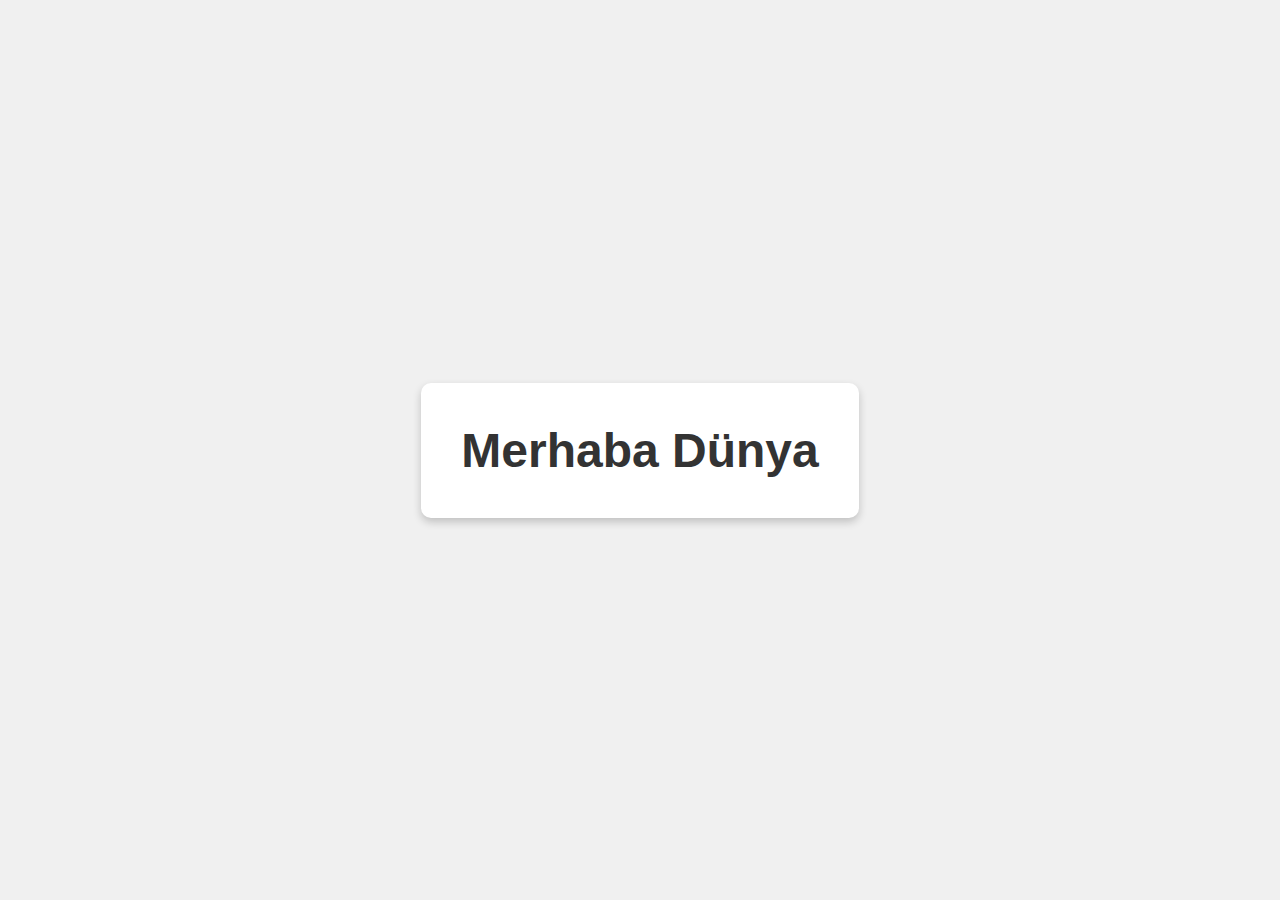
<file: index.html>
<!DOCTYPE html>
<html lang="tr">
<head>
    <meta charset="UTF-8">
    <meta name="viewport" content="width=device-width, initial-scale=1.0">
    <title>Merhaba Dünya</title>
    <style>
        body {
            display: flex;
            justify-content: center;
            align-items: center;
            height: 100vh;
            margin: 0;
            background-color: #f0f0f0;
            font-family: Arial, sans-serif;
        }
        .container {
            text-align: center;
            background-color: #ffffff;
            padding: 40px;
            border-radius: 10px;
            box-shadow: 0 4px 8px rgba(0, 0, 0, 0.2);
        }
        h1 {
            color: #333;
            font-size: 48px;
            margin: 0;
        }
    </style>
</head>
<body>
    <div class="container">
        <h1>Merhaba Dünya </h1>
    </div>
</body>
</html>
</file>
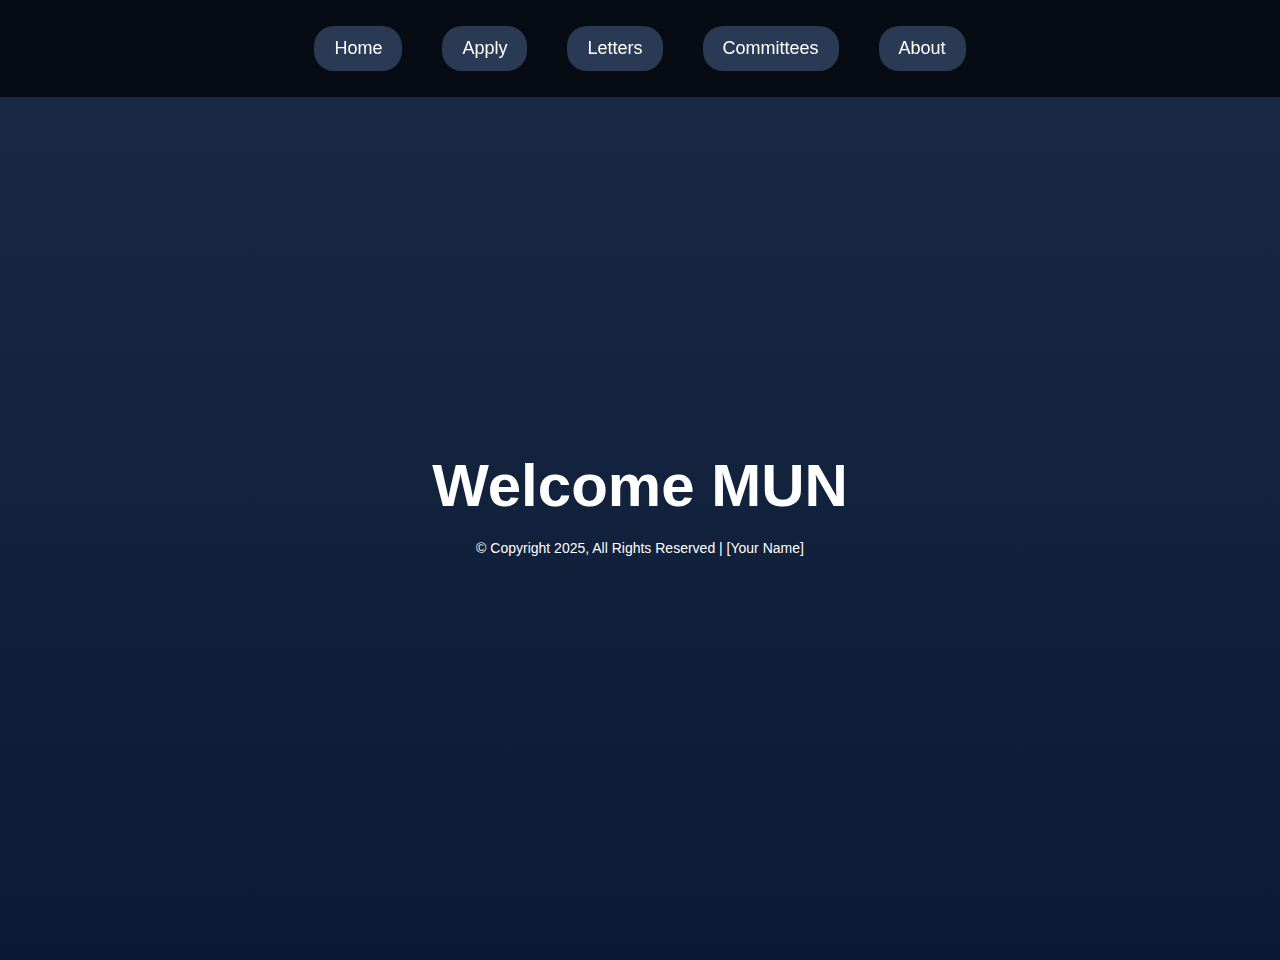
<file: home.html>
<!DOCTYPE html>
<html lang="tr">
<head>
    <meta charset="UTF-8">
    <meta name="viewport" content="width=device-width, initial-scale=1.0">
    <meta name="description" content="NEVMUN'25 Official Conference - Welcome to the first official Model United Nations conference.">
    <meta name="keywords" content="NEVMUN, Model United Nations, Conference, 2025">
    <meta name="author" content="[Your Name]">
    <title>NEVMUN'25 - Official Conference</title>
    <link rel="stylesheet" href="styles.css">
</head>
<body>
    <header>
        <nav>
            <ul>
                <li><a href="#" data-section="home">Home</a></li>
                <li><a href="#" data-section="apply">Apply</a></li>
                <li><a href="#" data-section="letters">Letters</a></li>
                <li><a href="#" data-section="committees">Committees</a></li>
                <li><a href="#" data-section="about">About</a></li>
            </ul>
        </nav>
    </header>
    <main>
        <section id="home" class="section active">
            <div class="hero">
                <h1>Welcome MUN</h1>
                <p>© Copyright 2025, All Rights Reserved | [Your Name]</p>
            </div>
        </section>
        <section id="apply" class="section">
            <div class="apply-section">
                <h1>Apply</h1>
                <div class="apply-grid">
                    <div class="apply-card">
                        <div class="image-placeholder"></div>
                        <p class="card-text">Apply as DELEGATE</p>
                    </div>
                    <div class="apply-card">
                        <div class="image-placeholder"></div>
                        <p class="card-text">Apply as CHAIRBOARD</p>
                    </div>
                    <div class="apply-card">
                        <div class="image-placeholder"></div>
                        <p class="card-text">Apply as DELEGATION</p>
                    </div>
                    <div class="apply-card">
                        <div class="image-placeholder"></div>
                        <p class="card-text">Apply as ADMINISTRATIVE</p>
                    </div>
                    <div class="apply-card">
                        <div class="image-placeholder"></div>
                        <p class="card-text">Apply as PRESS</p>
                    </div>
                </div>
            </div>
        </section>
        <section id="letters" class="section">
            <h1>Letters</h1>
            <p>[Letters content here...]</p>
        </section>
        <section id="committees" class="section">
            <h1>Committees</h1>
            <p>[Committees content here...]</p>
        </section>
        <section id="about" class="section">
            <h1>About</h1>
            <p>NEVMUN'25 is the first official Model United Nations conference organized by [Your School]. Learn more about our mission and team.</p>
        </section>
    </main>
    <script>
        document.querySelectorAll('nav a').forEach(link => {
            link.addEventListener('click', (e) => {
                e.preventDefault();
                const section = link.getAttribute('data-section');
                document.querySelectorAll('.section').forEach(sec => sec.classList.remove('active'));
                document.getElementById(section).classList.add('active');
            });
        });
    </script>
</body>
</html>
</file>
<file: styles.css>
body {
    margin: 0;
    font-family: Arial, sans-serif;
    background: #1a2a44;
    color: #ffffff;
    overflow-x: hidden;
}

/* Header - Genel Stil */
header {
    background: rgba(0, 0, 0, 0.7);
    padding: 10px 0;
    position: fixed;
    width: 100%;
    z-index: 1;
}

nav ul {
    list-style: none;
    padding: 0;
}

/* Mobil için Kaydırılabilir Menü */
nav ul {
    display: flex;
    overflow-x: auto;
    white-space: nowrap;
    -webkit-overflow-scrolling: touch; /* iOS için düzgün kaydırma */
    scrollbar-width: none; /* Firefox için scrollbar gizleme */
    -ms-overflow-style: none; /* IE/Edge için scrollbar gizleme */
}

nav ul::-webkit-scrollbar {
    display: none; /* Chrome/Safari için scrollbar gizleme */
}

nav ul li {
    margin: 0 10px;
}

nav ul li a {
    color: #ffffff;
    text-decoration: none;
    font-size: 16px;
    padding: 10px 15px;
    border-radius: 20px;
    background: #2a3a54;
    display: inline-block; /* Yatay hizalamayı koru */
    transition: background 0.3s;
}

nav ul li a:hover {
    background: #3a4a64;
}

/* Section - Genel Stil */
.section {
    display: none;
    min-height: 100vh;
    width: 100%;
    padding-top: 60px;
}

.section.active {
    display: block;
    animation: fadeIn 0.5s ease-in-out;
}

/* Hero - Genel ve Mobil Stil */
.hero {
    height: 100vh;
    display: flex;
    flex-direction: column;
    justify-content: center;
    align-items: center;
    text-align: center;
    background: linear-gradient(to bottom, #1a2a44, #0a1a34);
    overflow: hidden;
}

.hero h1 {
    font-size: 48px;
    margin: 0;
}

.hero p {
    font-size: 12px;
    margin-top: 20px;
}

/* Apply Section - Genel ve Mobil Stil */
.apply-section {
    padding: 30px 10px;
    text-align: center;
}

.apply-section h1 {
    font-size: 30px;
    margin-bottom: 20px;
}

.apply-grid {
    display: grid;
    grid-template-columns: 1fr;
    gap: 15px;
    max-width: 90%;
    margin: 0 auto 15px auto;
    justify-items: center;
}

.apply-card {
    position: relative;
    height: 200px;
    width: 200px;
    border-radius: 10px;
    overflow: hidden;
    cursor: pointer;
    transition: transform 0.3s;
}

.apply-card:hover {
    transform: scale(1.05);
}

.image-placeholder {
    height: 100%;
    background: #3a4a64;
}

.card-text {
    position: absolute;
    top: 50%;
    left: 50%;
    transform: translate(-50%, -50%);
    font-size: 18px;
    color: #ffffff;
    text-align: center;
    width: 100%;
    padding: 5px;
    background: rgba(0, 0, 0, 0.5);
}

/* PC için Stil (768px ve üstü) */
@media (min-width: 768px) {
    nav ul {
        overflow-x: visible; /* PC'de kaydırma yok */
        justify-content: center; /* PC'de ortala */
    }

    nav ul li {
        margin: 0 20px;
    }

    nav ul li a {
        font-size: 18px;
        padding: 12px 20px;
    }

    .hero h1 {
        font-size: 60px;
    }

    .hero p {
        font-size: 14px;
    }

    .apply-section {
        padding: 50px;
    }

    .apply-section h1 {
        font-size: 36px;
        margin-bottom: 40px;
    }

    .apply-grid {
        grid-template-columns: repeat(3, 1fr);
        gap: 20px;
        max-width: 1200px;
    }

    .apply-card {
        height: 300px;
        width: 300px;
    }

    .card-text {
        font-size: 24px;
        padding: 10px;
    }
}

/* Animasyon */
@keyframes fadeIn {
    from {
        opacity: 0;
    }
    to {
        opacity: 1;
    }
}
</file>
